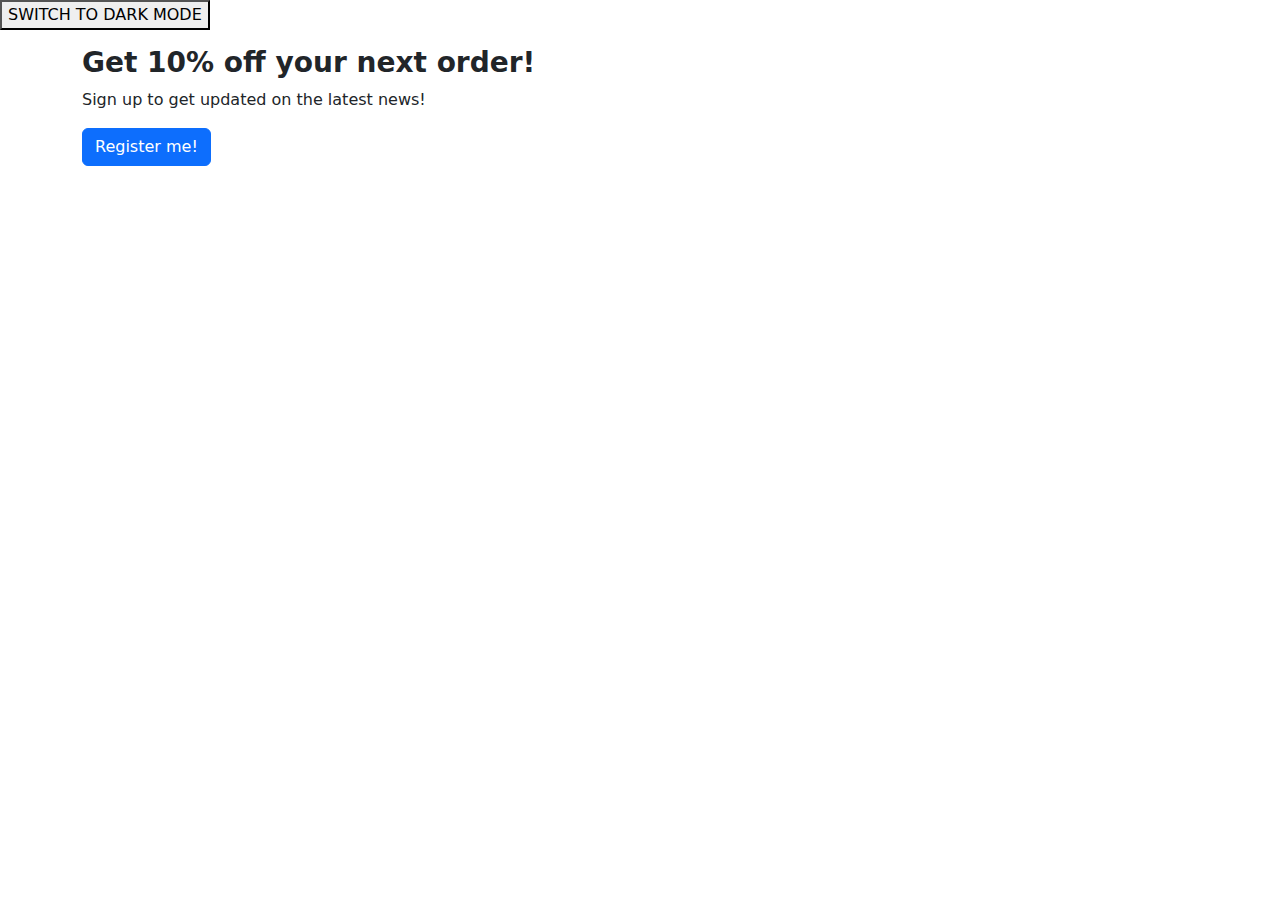
<file: html/modal.html>
<!DOCTYPE html>
<html lang="en">
<head>
  <title>Bootstrap Example</title>
  <meta charset="utf-8">
  <meta name="viewport" content="width=device-width, initial-scale=1">
  <link href="https://cdn.jsdelivr.net/npm/bootstrap@5.3.3/dist/css/bootstrap.min.css" rel="stylesheet">
  <script src="https://cdn.jsdelivr.net/npm/bootstrap@5.3.3/dist/js/bootstrap.bundle.min.js"></script>
</head>
<body>



  <div>
    <button id="theme-toggle" onclick="toggleTheme()">SWITCH TO DARK MODE</button>
  </div>



<div class="container mt-3">
  <h3><b>Get 10% off your next order!</b></h3>
  <p>Sign up to get updated on the latest news! </p>

  <button type="button" class="btn btn-primary" data-bs-toggle="modal" data-bs-target="#myModal">
    Register me!
  </button>
</div>
  
<!-- part from bootstrap-->

<!-- The Modal -->
<div class="modal" id="myModal">
  <div class="modal-dialog modal-fullscreen-sm-down">
    <div class="modal-content" custom-modal-box>

      <!-- Modal Header -->
      <div class="modal-header">
        <h4 class="modal-title">Register </h4>
        <button type="button" class="btn-close" data-bs-dismiss="modal"></button>
      </div>

      <!-- Modal body -->
      <div class="modal-body">
        <p>Let's go! </p>
      </div>

      <!-- Modal footer -->
      <div class="modal-footer">
        <button type="button" class="btn btn-danger" data-bs-dismiss="modal">Let's go!</button>
      </div>

    </div>
  </div>
</div>


<script src="../js/all.js"></script>
</body>
</html>
</file>
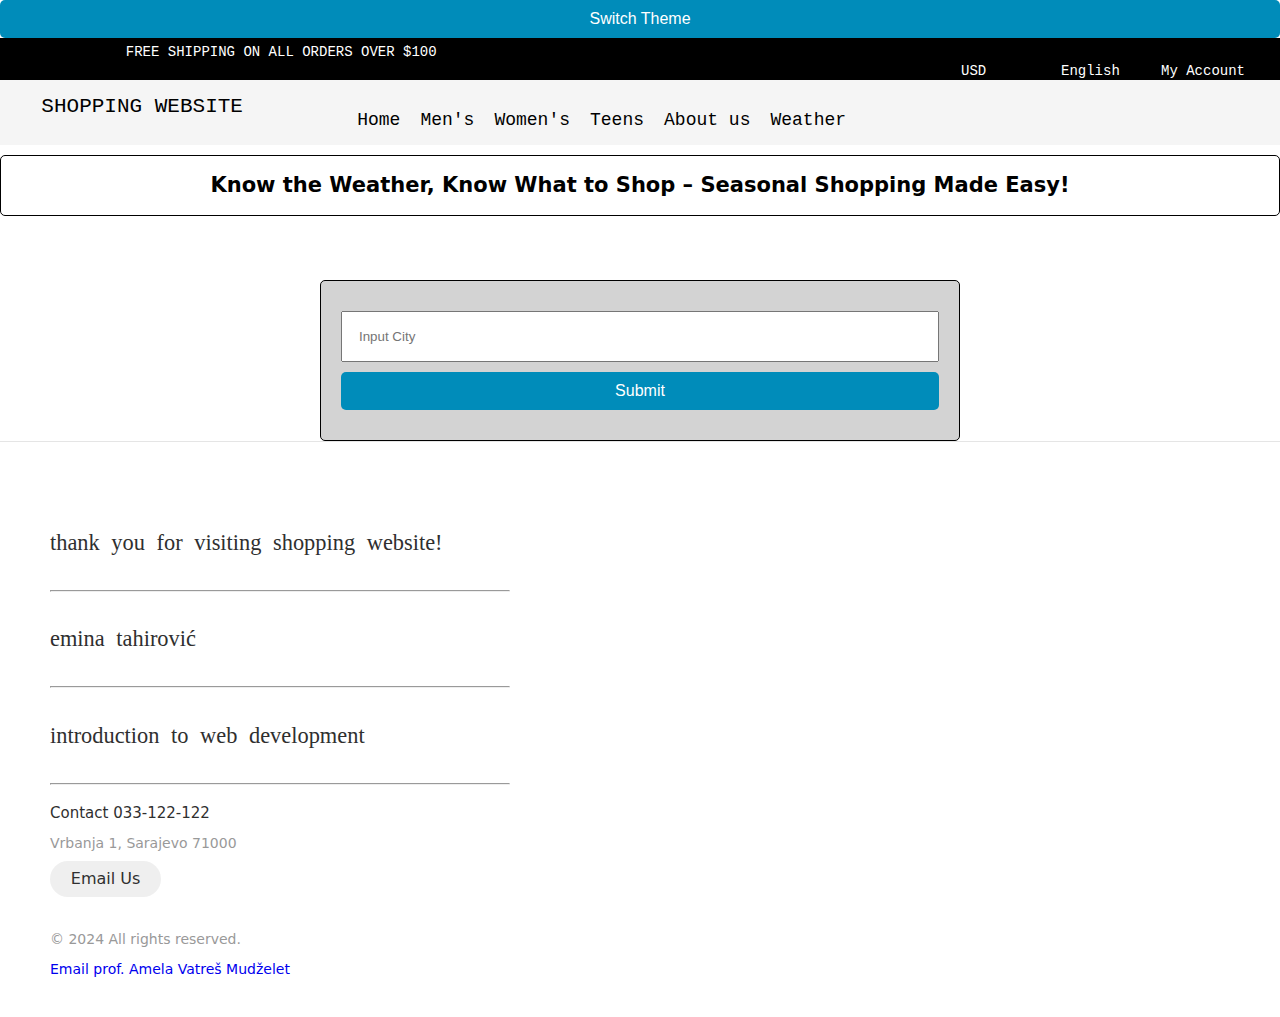
<file: html/weather.html>
<!DOCTYPE html>
<html lang="en">

<head>
    <meta charset="UTF-8">
    <meta name="viewport" content="width=device-width, initial-scale=1.0">
    <link rel="stylesheet" href="../css/weather.css">
    <title>Weather API</title>
</head>



<body>


 <!-- button for theme switching -->
 <button id="theme-toggle">Switch Theme</button>
 
  


    <div class="upper-nav">
        <div class="box1">
          <nav>
             <ul>
                <li><a href="">USD</a><i class="fa fa-angle-down" aria-hidden="true"></i></li></li>
                <li><a href="">English</a><i class="fa fa-angle-down" aria-hidden="true"></i></li></li>
                <li><a href="login.html">My Account</a><i class="fa fa-angle-down" aria-hidden="true"></i></li></li>
            </ul> 
                
          </nav>
           <h5 class="free-shipping">Free shipping on all orders over $100</h5>
        </div>
      
        <div class="subbox">
          <div class="background">
              <h2 class="shopping-web">Shopping Website</h2>
          </div>
      
          <div class="list">
              <ol>
                  <li><a href="/html/index.html" target="_blank">Home</a></li>
                  <li><a href="/html/men's.html" target="_blank">Men's</a></li>
                  <li><a href="/html/women's.html" target="_blank">Women's</a></li>
                  <li><a href="/html/teens.html" target="_blank">Teens</a></li>
                  <li><a href="/html/aboutus.html" target="_blank">About us</a></li>
                  <li><a href="/html/weather.html" target="_blank">Weather</a></li>
              </ol>
          </div>
      
          <div class="icons">
              <i class="fa fa-search" aria-hidden="true"></i>
              <i class="fa fa-user" aria-hidden="true"></i>
              <i class="fa fa-shopping-cart" aria-hidden="true"></i>
          </div>
        </div>      
      







    <div class="titleforweather">
        <h2>Know the Weather, Know What to Shop – Seasonal Shopping Made Easy!</h2>
    </div>



    <div class="weatherInput">

  
    <input type="text" id="cityInput" name="cityInput" placeholder="Input City" />
    <button onclick="fetchWeather()">
        Submit
    </button>
    <h5 id="error"></h5>
    <h3 id="city"></h3>
    <div id="weather"></div>

</div>


</div>
<footer class="footer" id="footer">
  <div class="footer-wrap"> 
    <div class="footer__addr">
      <h1 class="footer__logo">Thank you for visiting SHOPPING WEBSITE! <hr> Emina Tahirović <hr> Introduction to Web Development <hr></h1> 
          
      <h2>Contact 033-122-122</h2>
      
      <address>
        Vrbanja 1, Sarajevo 71000<br>
            
        <a class="footer__btn" href="mailto:example@gmail.com" target="_blank">Email Us</a>
      </address>
    </div>

    <div class="video-commercial" width="420" height="315s">
      <iframe width="560" height="315" src="https://www.youtube.com/embed/fr9iyP3Dy5A?si=zNF3Svmh2clsjxAD" title="YouTube video player" frameborder="0" allow="accelerometer; autoplay; clipboard-write; encrypted-media; gyroscope; picture-in-picture; web-share" referrerpolicy="strict-origin-when-cross-origin" allowfullscreen></iframe>
    </div>
   
  </div>

  <div class="footer-b">
    <div class="legal">
      <p>&copy; 2024 All rights reserved.</p>
    </div>
    <div class="professoremail">
      <a class="emailbutton" href="mailto:amela.vatres@stu.ibu.edu.ba" target="_blank">Email prof. Amela Vatreš Mudželet</a>
    </div>
    </div>
  </footer>


<script>document.addEventListener('DOMContentLoaded', () => {
  // this code adds an event listener 
  const themeToggleBtn = document.getElementById('theme-toggle');

  // this part of the code checks if the button exists
  if (!themeToggleBtn) {
      console.error("Theme toggle button not found.");
      return;
  }

  // this is supposed to load theme from saved storage but is not saving the theme
  const savedTheme = localStorage.getItem('theme');
  if (savedTheme) {
      document.body.classList.add(savedTheme);
  }

  // on button click for the toggle function
  themeToggleBtn.addEventListener('click', () => {
      document.body.classList.toggle('dark-theme');

      // this saves the current theme
      const theme = document.body.classList.contains('dark-theme') ? 'dark-theme' : '';
      localStorage.setItem('theme', theme);

      console.log("Theme toggled:", theme); // this is for debugging in the console
  });
});</script>



 <!-- I didn't know how to write the code for API task,
so I referred to this one and made changes which I wanted for my task.
 GitHub reference link: https://github.com/AndyUGA/weather_api_html_css_js_project/blob/main/script.js -->



 <script> 
  const apiKey = 'c99f716c4c5a80d88a82465ae65ad323'; 
  
  const weatherContainer = document.getElementById("weather");
  const city = document.getElementById("city");
  const error = document.getElementById('error');
  
  const units = 'metric'; 
  let temperatureSymobol = units == 'metric' ? "°C" : "°F";
  
  
  
  async function fetchWeather() {
  try {
      weatherContainer.innerHTML = '';
      error.innerHTML = '';
      city.innerHTML = '';
  
      const cnt = 10;
      const cityInputtedByUser = document.getElementById('cityInput').value;
  
      const apiUrl = `https://api.openweathermap.org/data/2.5/forecast?q=${cityInputtedByUser}&appid=${apiKey}&units=${units}&cnt=${cnt}`;
  
      const response = await fetch(apiUrl);
      const data = await response.json();
  
      // Log the response to see the structure of the data
      console.log(data);
  
      // Display error if user types invalid city or no city
      if (data.cod == '400' || data.cod == '404') {
          error.innerHTML = `Not valid city. Please input another city`;
          return;
      }
  
      // Check if data.list exists before calling forEach
      if (data.list) {
          data.list.forEach(hourlyWeatherData => {
              const hourlyWeatherDataDiv = createWeatherDescription(hourlyWeatherData);
              weatherContainer.appendChild(hourlyWeatherDataDiv);
          });
      } else {
          error.innerHTML = "Weather data unavailable.";
      }
  
      // Display city name based on latitude and longitude
      city.innerHTML = `Hourly Weather for ${data.city.name}`;
  } catch (error) {
      console.log(error);
  }
  }
  
  
  function convertToLocalTime(dt) {
      // Create a new Date object by multiplying the Unix timestamp by 1000 to convert it to milliseconds
      // Will produce a time in the local timezone of user's computer
      const date = new Date(dt * 1000);
  
      const year = date.getFullYear();
      const month = String(date.getMonth() + 1).padStart(2, '0'); // Months are 0-based, so add 1
      const day = String(date.getDate()).padStart(2, '0');
      const hours = String(date.getHours() % 12 || 12).padStart(2, '0'); // Convert 24-hour to 12-hour format
      const minutes = String(date.getMinutes()).padStart(2, '0');
      const seconds = String(date.getSeconds()).padStart(2, '0');
      const period = date.getHours() >= 12 ? 'PM' : 'AM'; // Determine AM/PM
  
      // Formatted date string in the format: YYYY-MM-DD hh:mm:ss AM/PM
      return `${year}-${month}-${day} ${hours}:${minutes}:${seconds} ${period}`;
  }
  
  function createWeatherDescription(weatherData) {
      const { main, dt } = weatherData;
  
      const description = document.createElement("div");
      const convertedDateAndTime = convertToLocalTime(dt);
  
      // '2023-11-07 07:00:00 PM'
      description.innerHTML = `
          <div class="weather_description">${main.temp}${temperatureSymobol} - ${convertedDateAndTime.substring(10)} - ${convertedDateAndTime.substring(5, 10)}</div>
      `;
      return description;
  }
      </script>
  



</body>
</html>
</file>
<file: css/weather.css>
:root{
    --first-color: white;
    --second-color: black;
  }
  
  body{
    background-color: var(--first-color);
    color: var(--second-color);
  }
  .container{
    padding: 40px;
  }
  
  button a {
    text-decoration: none;
  }
  
  .upper-nav {
    display: flex;
    flex-direction: column;
  
  }
  
  .box1 { 
      border: 1px solid black;
      background-color: black;
      height: 30px;
      padding: 20px;
      display: flex;
  }
  
  ul{
      float: left;
      color: white;
  }
  
  ul li{
      margin-top: -10px;
      float: left;
      position: relative;
      left: 300%;
      width: 100px;
      font-size: 14px;
      font-family:'Courier New', Courier, monospace;
      list-style-type: none;
  
  }
  
  ul li a{
      text-decoration: none;
      color: white;
  }
  
  
  .free-shipping {
      margin-top: 10px;
      color: white;
      justify-self: center;
      align-self: center;
      position: relative;
      left: -19%;
      font-family: 'Courier New', Courier, monospace;
      text-transform: uppercase;
      font-size: 14px;
      font-weight: normal;
  }
  
  .subbox{
      border: 1px solid transparent;
      background-color: whitesmoke;
      height: 70%;
      display: flex;
      flex-direction: row;
      justify-content: center;
      gap: 2%;
  }
  .background {
      padding-top: 10px;
  }
  .list {
      justify-items: center;
     width: 70%;
      padding-top: 15px;
  }
  
  .icons {
    display: flex;
    align-items: center;
    justify-content: center;
   
    width: 50px;
  }
  
  .icons i {
    font-size: 24px; 
    color: #333; 
    cursor: pointer;
    transition: transform 0.3s ease, color 0.3s ease;
  }
  
  
  .icons i:hover {
    color: #007bff;     
    transform: scale(1.2); 
  }
  
  
  @media (max-width: 576px) {
    .icon {
      gap: 15px;     
    }
    .icon i {
      font-size: 20px; 
    }
  }
  
  ol{
      float: left;
      display: flex;
      gap: 20px;
      width: 70%;
      justify-content: center;
  }
  
  ol li{
      float: left;
      width: auto;
      position: relative;
      list-style-type: none;
      font-family: 'Courier New', Courier, monospace;
      font-size: 18px;
  }
  
  ol li a{ 
      text-decoration: none;
      color: black;
  }
  
  ol li a:hover{
      border-bottom: 4px solid red;
  }
  
   .icon {
    background-color: rebeccapurple;
  }
  .fa-search{
      position: absolute;
      left: 82%;
      top: 9%;
      color: black;    
  }
  
  .fa-user{
      position: absolute;
      left: 85%;
      top: 9%;
      color: black;
  
  }
  
  .fa-shopping-cart{
      position: absolute;
      left: 88%;
      top: 9%;
      color: black;
      width: 25px;
      height:-30px;
      border-radius: 100px;
      margin-top: -2px;
      margin-left: -4px;
      text-align: left;
  
  }



 .shopping-web{
    position: relative;
    left: -61.8;
    text-transform: uppercase;
    font-family: 'Courier New', Courier, monospace;
    margin-top: 4px ;
    font-weight: 100;
}

font{
    color: white;
}

.text{
    position: absolute;
    top: 40%;
    left: 8%;
    font-family: 'Courier New', Courier, monospace;
}

h1{
    font-size: 70px;
    font-family: 'Courier New', Courier, monospace;
    text-transform: capitalize;
    width: 460px;
    word-spacing: 6px;
    font-weight: normal;
    line-height: 72px;

}





/* footer css*/


*, *:before, *:after {
    box-sizing: border-box;
  }
  
  html {
    font-size: 100%;
  }
  
  body {
    font-family: acumin-pro, system-ui, sans-serif;
    margin: 0;
    font-size: 14px;
    background-color: #f4f4f4;
    align-items: start;
    min-height: 100vh;
  }
  
  .footer {
    display: flex;
    flex-flow: row wrap;
    padding: 30px 30px 20px 30px;
    
    
    border-top: 1px solid #e5e5e5;
  }
  
  .footer > * {
    flex:  1 100%;
    padding: 20px;
  }

  .footer-wrap {
    display: flex;
    flex-direction: row;
    margin: 0;
    padding-bottom: 0;
  }
.footer-bottom {
  margin-top: 0;
}
  .video-commercial {
    width: 50%;
    
  }
  
  .footer__logo {
    font-family: 'Pacifico', cursive;
    font-weight: 400;
    text-transform: lowercase;
    font-size: 1.4rem;
  }
  
  .footer__addr h2 {
    margin-top: 1.3em;
    font-size: 15px;
    font-weight: 400;
  }
  
  .nav__title {
    font-weight: 400;
    font-size: 15px;
  }
  
  .footer address {
    font-style: normal;
    color: #999;
  }
  
  .footer__btn {
    display: flex;
    align-items: center;
    justify-content: center;
    height: 36px;
    max-width: max-content;
    background-color: rgb(33, 33, 33, 0.07);
    border-radius: 100px;
    color: #2f2f2f;
    line-height: 0;
    margin-top: 10px;
    font-size: 1rem;
    padding: 0 1.3em;
  }
  
  .footer ul {
    list-style: none;
    padding-left: 0;
  }
  
  .footer li {
    line-height: 2em;
  }
  
  .footer a {
    text-decoration: none;
  }
  
  .footer__nav {
    display: flex;
      flex-flow: row wrap;
  }
  
  .footer__nav > * {
    flex: 1 50%;
    margin-right: 1.25em;
  }
  
  .nav__ul a {
    color: #999;
  }
  
  .nav__ul--extra {
    column-count: 2;
    column-gap: 1.25em;
  }
  
  .legal {
    display: flex;
    flex-wrap: wrap;
    color: #999;
  }
    
  .legal__links {
    display: flex;
    align-items: center;
  }

  .emailbutton{
    text-decoration: underline;
  }















.titleforweather{
    text-align: center;
    border: 1px solid black;
    border-radius: 5px;
    margin-top: 10px;

}


.weatherInput {
    font-family: Courier, sans-serif;
    text-align: center;
    color: darkblue;
    font-size: 15px;
    background-color: lightgray;
    border: 1px solid black;
    border-radius: 5px;
    display: table;
    margin-top: 5%;
    padding: 20px;
    width: 50%; 
    margin-left: auto;
    margin-right: auto;
}

input {
    padding: 1rem;
    width: 100%; 
    margin-bottom: 10px;
    box-sizing: border-box;
}

button {
    background-color: #008cba;
    color: white;
    padding: 10px 15px;
    font-size: 16px;
    border: none;
    cursor: pointer;
    border-radius: 5px;
    transition: background-color 0.3s;
    width: 100%; 
}

button:hover {
    background-color: #005f73;
}

.weather_description {
    color: white;
    margin-top: 2rem;
}

#city, #weather {
    font-weight: bold;
}

#error {
    color: #ff4d4d;
    font-size: 14px;
}

.weatherInput h5, .weatherInput h3 {
    margin: 0;
}


.weatherInput > * {
    display: block;
    margin: 10px 0;
}

.weatherInput button {
    margin-top: 10px;
}

.weatherInput div, .weatherInput h3, .weatherInput h5 {
    display: table-row;
    text-align: center;
}

.weather_description {
    margin-top: 2rem;
    text-align: left; 
    display: table-row;
    color: darkblue;
}





/* light dark theme testing*/

:root {
  --background-color: #ffffff;
  --text-color: #000000;
  --section-bg-color: #f0f0f0;
  --footer-bg-color: #ffffff;
  --footer-text-color: #2f2f2f;
  --button-bg-color: rgb(33, 33, 33, 0.07);
}

.dark-theme {
  --background-color: #000000;
  --text-color: #ffffff;
  --section-bg-color: #333333;
  --footer-bg-color: #222222;
  --footer-text-color: #dddddd;
  --button-bg-color: #555555;
}

body {
  background-color: var(--background-color);
  color: var(--text-color);
}

section {
  background-color: var(--section-bg-color);
}

.footer {
  background-color: var(--footer-bg-color);
  color: var(--footer-text-color);
}

.footer__btn {
  background-color: var(--button-bg-color);
}

.item {
  background-color: var(--section-bg-color);
}
</file>
